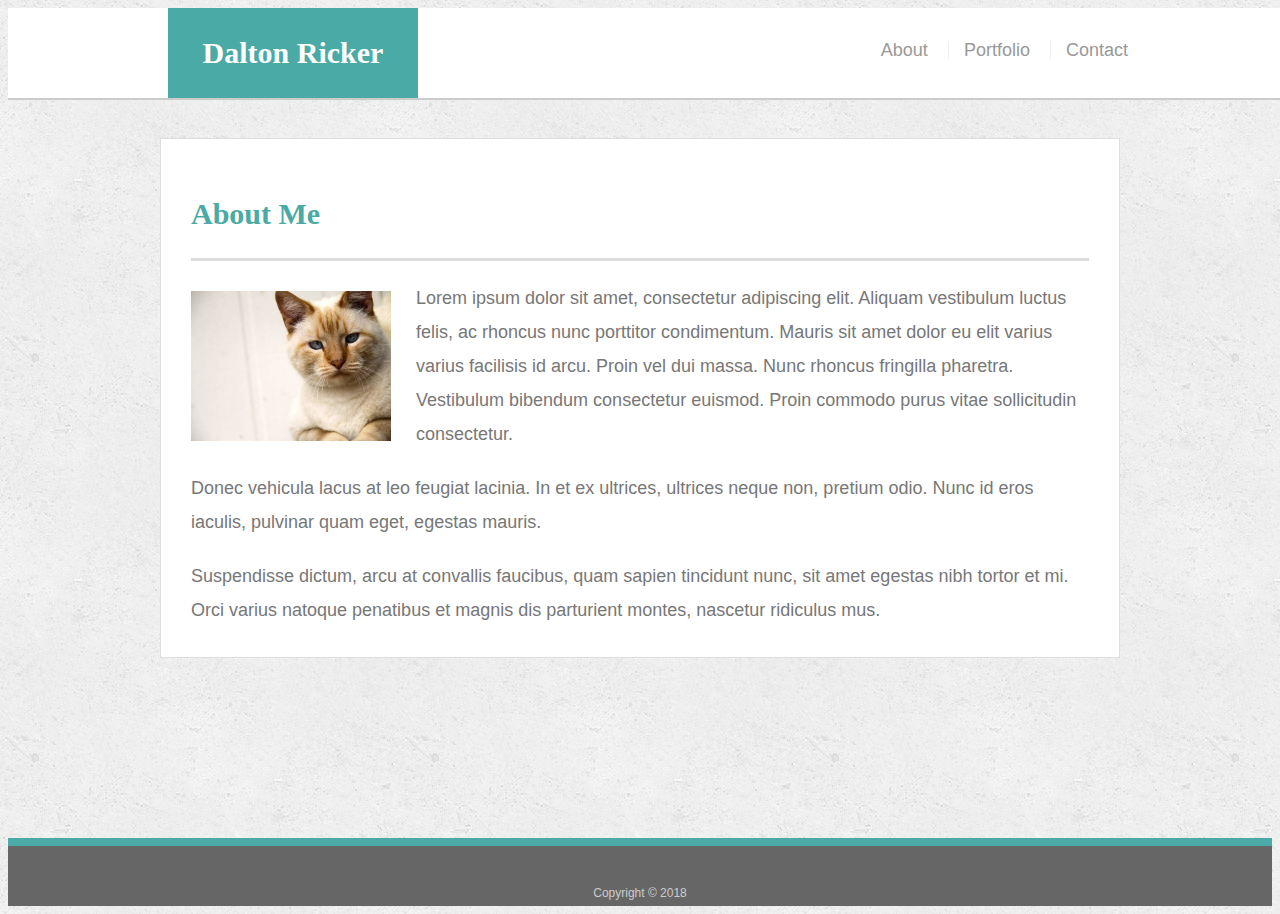
<file: index.html>
<!doctype html>
<html lang="en-us">

<head>
  <meta charset="UTF-8">
  <title>About | Dalton Ricker</title>
  <link rel="stylesheet" type="text/css" href="assets/css/style.css">
  <meta name="viewport" content="width=device-width, initial-scale=1">
</head>

<body>

  <header id="masthead">
    <div class="container">
      <a href="index.html" id="logo">Dalton Ricker</a>
      <nav>
        <a href="index.html">About</a>
        <a href="portfolio.html">Portfolio</a>
        <a href="contact.html">Contact</a>
      </nav>
    </div>
  </header>

  <div id="main-container" class="container">
    <section class="main-section">
      <h1>About Me</h1>

      <img id="profilepic" src="assets/images/cat.jpg" class="auth-image" alt="Dalton Ricker">

      <p>Lorem ipsum dolor sit amet, consectetur adipiscing elit. Aliquam vestibulum luctus felis, ac rhoncus nunc porttitor condimentum. Mauris sit amet dolor eu elit varius varius facilisis id arcu. Proin vel dui massa. Nunc rhoncus fringilla pharetra. Vestibulum bibendum consectetur euismod. Proin commodo purus vitae sollicitudin consectetur.</p>

      <p>Donec vehicula lacus at leo feugiat lacinia. In et ex ultrices, ultrices neque non, pretium odio. Nunc id eros iaculis, pulvinar quam eget, egestas mauris.</p>

      <p>Suspendisse dictum, arcu at convallis faucibus, quam sapien tincidunt nunc, sit amet egestas nibh tortor et mi. Orci varius natoque penatibus et magnis dis parturient montes, nascetur ridiculus mus.</p>

    </section>

  </div>

  <footer>
    <div class="container">
      Copyright &copy; 2018
    </div>
  </footer>
</body>

</html>
</file>
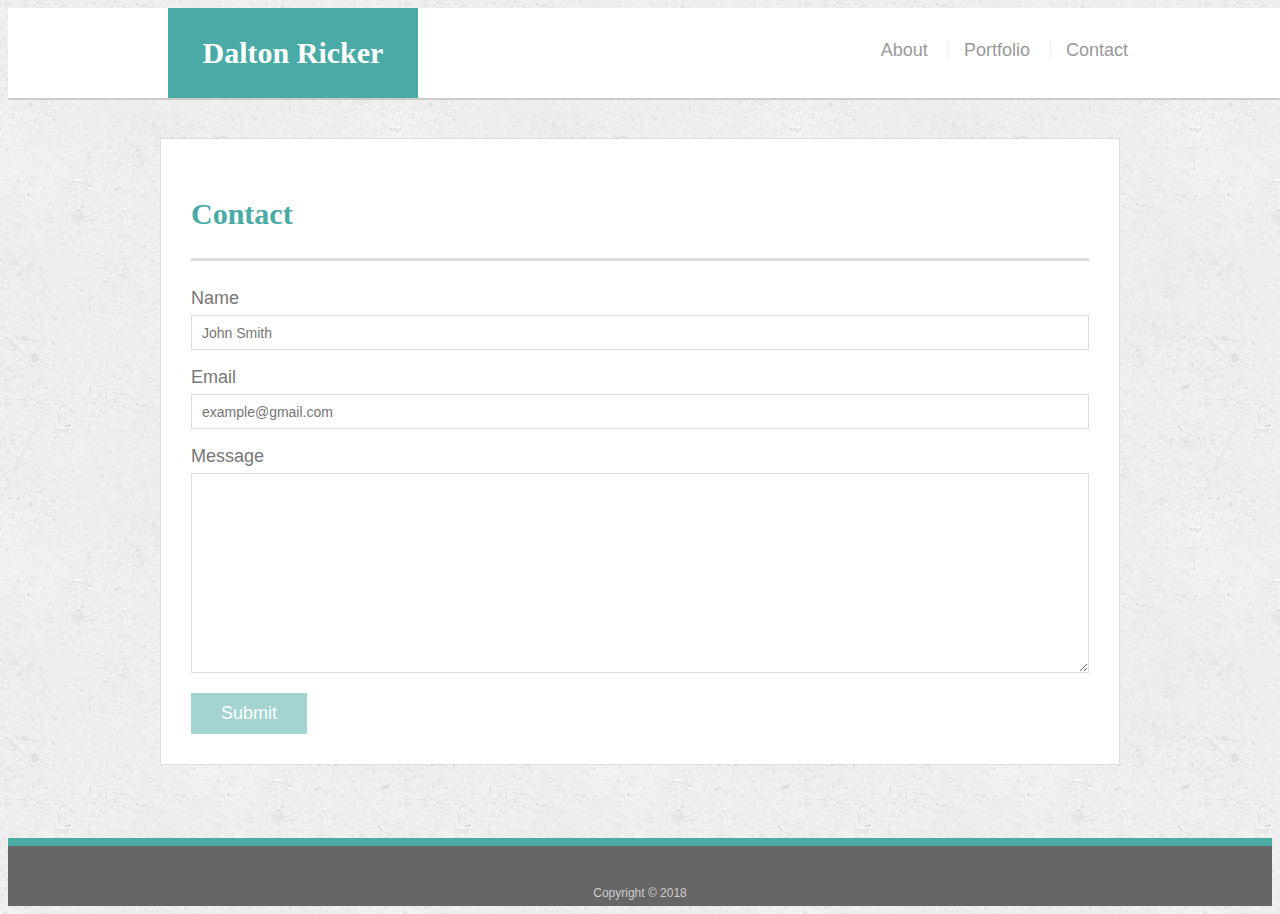
<file: contact.html>
<!doctype html>
<html lang="en-us">

<head>
  <meta charset="UTF-8">
  <title>Contact | Dalton Ricker</title>
  <link rel="stylesheet" type="text/css" href="assets/css/style.css">
  <meta name="viewport" content="width=device-width. initial-scale=1">
</head>

<body>

  <header id="masthead">
    <div class="container">
      <a href="index.html" id="logo">Dalton Ricker</a>
      <nav>
        <a href="index.html">About</a>
        <a href="portfolio.html">Portfolio</a>
        <a href="contact.html">Contact</a>
      </nav>
    </div>
  </header>

  <div id="main-container" class="container">
    <section class="main-section">
      <h1>Contact</h1>

      <form id="contact-form">
        <ul>
          <li>
            <label for="name">Name</label>
            <input type="text" id="name" name="name" placeholder="John Smith" required="required">
          </li>
          <li>
            <label for="email">Email</label>
            <input type="email" id="email" name="email" placeholder="example@gmail.com" required="required">
          </li>
          <li>
            <label for="message">Message</label>
            <textarea id="message" name="message" required="required"></textarea>
          </li>
        </ul>
        <input type="submit">
      </form>

    </section>

  </div>

  <footer>
    <div class="container">
      Copyright &copy; 2018
    </div>
  </footer>
</body>

</html>
</file>
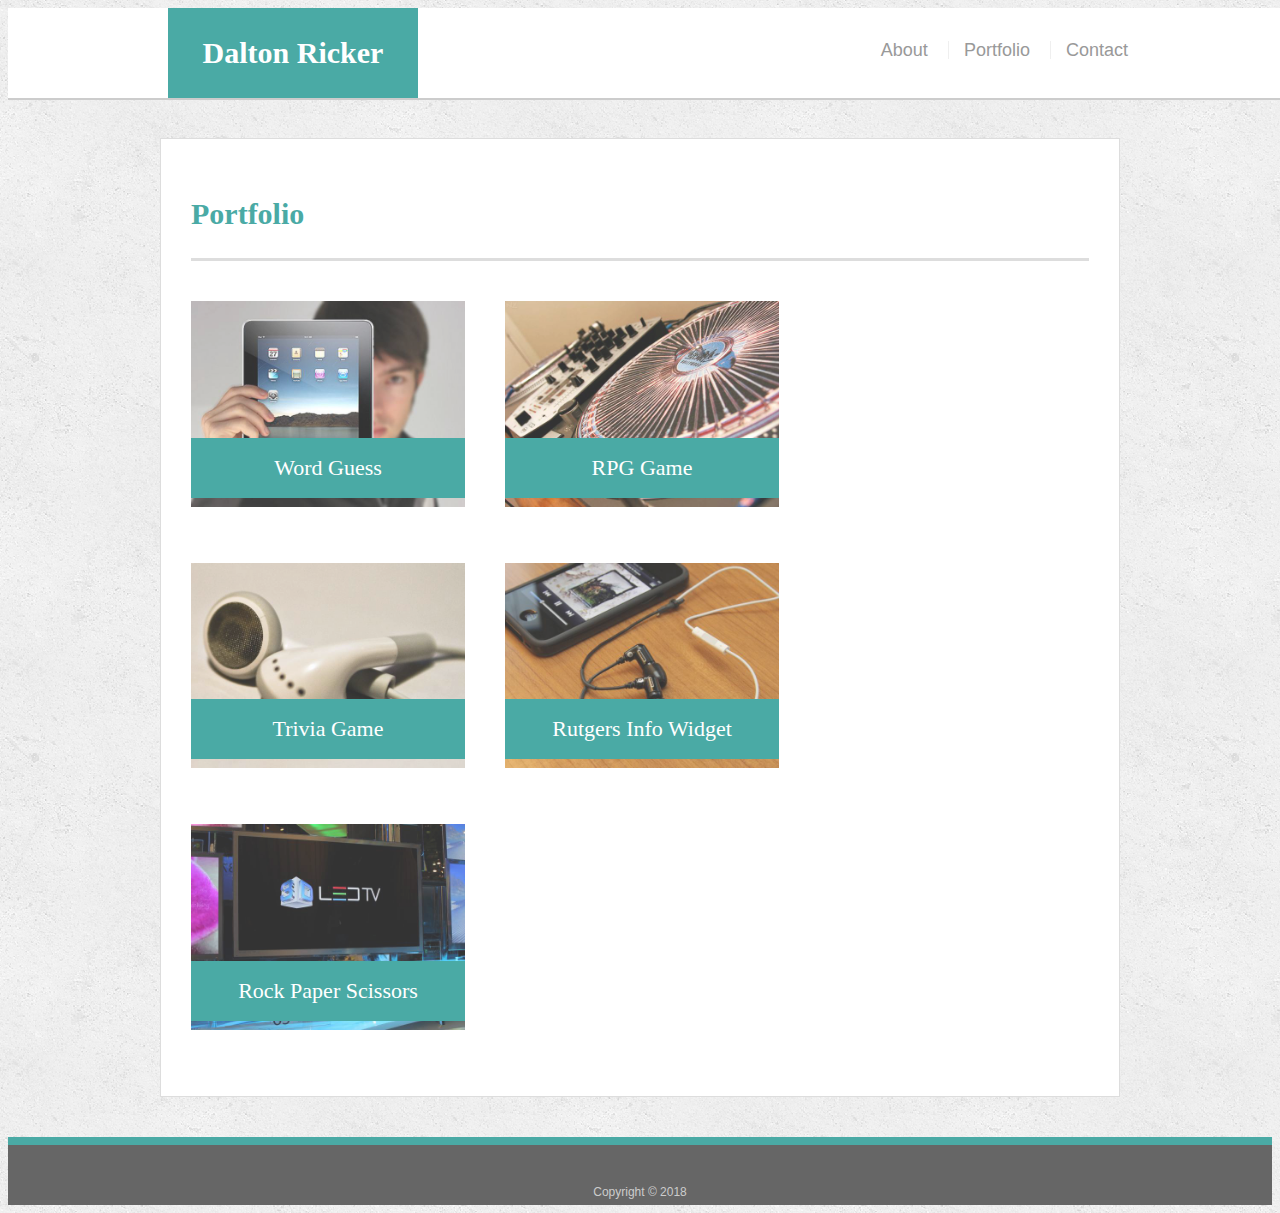
<file: portfolio.html>
<!doctype html>
<html lang="en-us">

<head>
  <meta charset="UTF-8">
  <title>Portfolio | Dalton Ricker</title>
  <link rel="stylesheet" type="text/css" href="assets/css/style.css">
  <meta name="viewport" content="width=device-width, initial-scale=1">
</head>

<body>

  <header id="masthead">
    <div class="container">
      <a href="index.html" id="logo">Dalton Ricker</a>
      <nav>
        <a href="index.html">About</a>
        <a href="portfolio.html">Portfolio</a>
        <a href="contact.html">Contact</a>
      </nav>
    </div>
  </header>

  <div id="main-container" class="container">
    <section class="main-section">
      <h1>Portfolio</h1>

      <div class="work">
        <img src="assets/images/technics-q-c-640-480-1.jpg" alt="Word Guess">
        
        <h3>Word Guess</h3>
      </div>
      <div class="work">
        <img src="assets/images/technics-q-c-640-480-2.jpg" alt="RPG Game">

        <h3>RPG Game</h3>
      </div>
      <div class="work">
        <img src="assets/images/technics-q-c-640-480-5.jpg" alt="Trivia Game">

        <h3>Trivia Game</h3>
      </div>
      <div class="work">
        <img src="assets/images/technics-q-c-640-480-7.jpg" alt="Rutgers Info Widget">

        <h3>Rutgers Info Widget</h3>
      </div>
      <div class="work">
        <img src="assets/images/technics-q-c-640-480-9.jpg" alt="Rock Paper Scissors">

        <h3>Rock Paper Scissors</h3>
      </div>

    </section>

  </div>

  <footer>
    <div class="container">
      Copyright &copy; 2018
    </div>
  </footer>
</body>

</html>
</file>
<file: assets/css/style.css>
body {
  font-family: Arial, "Helvetica Neue", Helvetica, sans-serif;
  font-size: 18px;
  line-height: 34px;
  color: #777;
  background: url("../images/concrete_seamless.png");
}

* {
  box-sizing: border-box;
}
ul {
    list-style: none;
    padding-left: 0;
}

/* general */

.container {
  width: 100%;
  max-width: 960px;
  margin: 0 auto;
  clear: both;
}

h1,
h2,
h3,
p {
  margin-bottom: 20px;
}

p:last-child {
  margin-bottom: 0;
}

h1,
h2,
h3 {
  font-family: Georgia, Times, "Times New Roman", serif;
  font-weight: 700;
  color: #4aaaa5;
}

h1 {
  padding-bottom: 20px;
  font-size: 30px;
  line-height: 49px;
  border-bottom: 3px solid #ddd;
}

h2,
h3 {
  font-size: 22px;
}

/* header */

#masthead {
  position: fixed;
  z-index: 99;
  width: 100%;
  margin: 0 0 30px;
  overflow: auto;
  color: #fff;
  background: #fff;
  border-bottom: 2px solid #ccc;
}

#logo {
  float: left;
  width: 250px;
  height: 90px;
  font-family: Georgia, Times, "Times New Roman", serif;
  font-size: 30px;
  font-weight: 700;
  line-height: 90px;
  color: #fff;
  text-align: center;
  text-decoration: none;
  background: #4aaaa5;
    /* Animation */
    animation-name: seeme;
    animation-duration: 5s;
}

nav {
  float: right;
  margin-top: 25px;
}

nav a {
  display: inline-block;
  padding-left: 15px;
  margin-left: 15px;
  line-height: 18px;
  color: #999;
  text-decoration: none;
  border-left: 1px solid #efefef;
}

nav a:first-child {
  border-left: 0 none;
}

/* footer */

footer {
  padding: 30px 0;
  clear: both;
  font-size: 12px;
  color: #fff;
  color: #ccc;
  text-align: center;
  background: #666;
  border-top: 8px solid #4aaaa5;
  height: 50px;
}

h3, h2 {
  padding-bottom: 20px;
  margin-bottom: 15px;
  line-height: 22px;
  border-bottom: 2px solid #eee;
}

/* main */

#main-container {
  padding-top: 130px;
  min-height: calc(100vh - 70px);
}

.main-section {
  float: left;
  width: 100%;
  max-width: 960px;
  padding: 30px;
  margin: 0 0 40px;
  background: #fff;
  border: 1px solid #ddd;
}

/* portfolio page */

.work {
  position: relative;
  float: left;
  width: 274px;
  margin: 20px 0 25px;
  overflow: auto;
}

.work:nth-child(even) {
  margin-right: 40px;
}

.work img {
  width: 100%;
  border: 0 none;
  opacity: 0.8;
}

.work h3 {
  position: absolute;
  bottom: 20px;
  width: 100%;
  padding: 15px;
  margin-bottom: 0;
  font-weight: 300;
  line-height: 30px;
  color: #fff;
  text-align: center;
  background: #4aaaa5;
  border-bottom: 0;
}

.auth-image {
  float: left;
  width: 200px;
  height: auto;
  margin-top: 10px;
  margin-right: 25px;
}

/* contact page */

#contact-form ul {
  margin-bottom: 20px;
}

#contact-form li {
  margin-bottom: 10px;
}

label,
input[type=text],
input[type=email],
textarea {
  display: block;
  width: 100%;
}

input[type=text],
input[type=email],
textarea {
  height: 35px;
  padding: 0 10px;
  font-size: 14px;
  border: 1px solid #ddd;
}

textarea {
  height: 200px;
}

input[type=submit] {
  padding: 10px 30px;
  font-size: 18px;
  color: #fff;
  cursor: pointer;
  background: #4aaaa5;
  border: 0 none;
    /* Animation on Hover */
    opacity: 0.5;
    transition: 0.3s;
}
input[type=submit]:hover {
    opacity: 1;
}
/* Animation Keyframes */
@keyframes seeme {
    from {background-color: #4aaaa5;}
    to {background-color: #fff;}
    from {color: #fff;}
    to {color: #4aaaa5;}
}

/* Media Queries */
@media screen and (min-width: 769px) and (max-width: 980px) {
    nav a:last-child {
        margin-right: 50px;
    }
    .main-section {
        max-width: 700px;
    }
}

@media screen and (max-width: 768px) {
    nav a:last-child {
        margin-right: 30px;
    }
    #profilepic {
        width: 350px;
    }
}

@media screen and (max-width: 640px) {
    body {
        font-size: 14px;
    }
    #masthead {
        position: static;
        margin-bottom: 5px;
    }
    #logo {
        width: 100%;
    }
    nav {
        float: none;
        margin-top: 0;
        text-align: center;
    }
    nav a {
        margin: 0;
        padding: 10px 15px;
    }
    #main-container {
        padding-top: 10px;
    }
    #profilepic {
        width: 100%;
        margin-top: 0;
        margin-bottom: 5px;
    }
    footer .container {
        font-size: 8px;
    }
}
</file>
